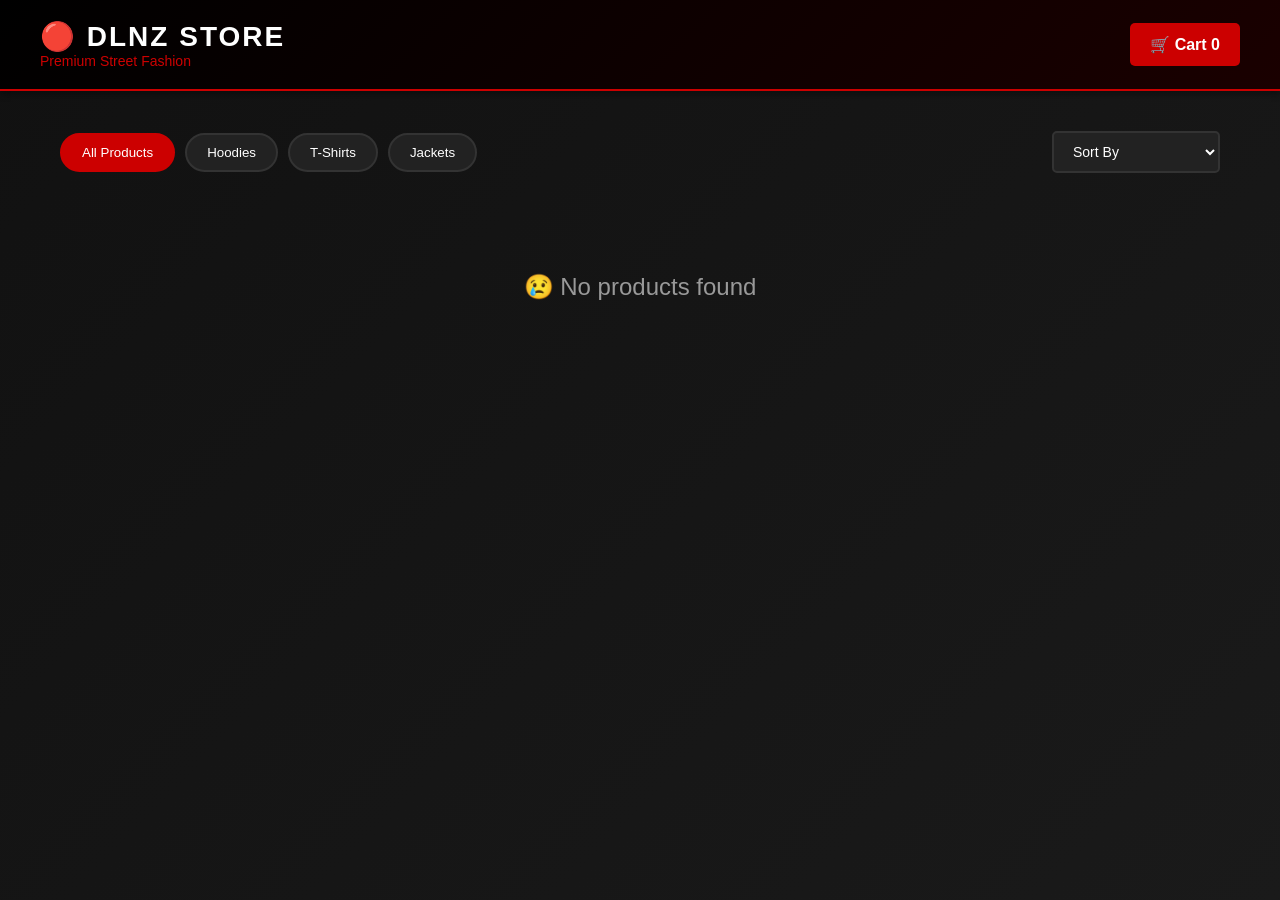
<file: index.html>
<!DOCTYPE html>
<html lang="en">
<head>
  <meta charset="UTF-8" />
  <meta name="viewport" content="width=device-width, initial-scale=1.0" />
  <meta name="description" content="DLNZ Store - Premium Street Fashion" />
  <title>DLNZ Store - Premium Street Fashion</title>
  <link rel="stylesheet" href="style.css" />
</head>
<body>
  <header>
    <div class="header-container">
      <div class="logo">
        <h1>🔴 DLNZ STORE</h1>
        <p>Premium Street Fashion</p>
      </div>
      <button onclick="openCart()" class="cart-btn">
        🛒 Cart <span id="cartCount">0</span>
      </button>
    </div>
  </header>

  <main>
    <!-- Filters & Sort -->
    <section class="controls">
      <div class="filters">
        <button class="filter-btn active" onclick="filterProducts('all')">All Products</button>
        <button class="filter-btn" onclick="filterProducts('hoodie')">Hoodies</button>
        <button class="filter-btn" onclick="filterProducts('tshirt')">T-Shirts</button>
        <button class="filter-btn" onclick="filterProducts('jacket')">Jackets</button>
      </div>

      <div class="sort">
        <select onchange="sortProducts(this.value)" class="sort-select">
          <option value="default">Sort By</option>
          <option value="price-low">Price: Low to High</option>
          <option value="price-high">Price: High to Low</option>
          <option value="name">Name A-Z</option>
        </select>
      </div>
    </section>

    <!-- Products Grid -->
    <section class="products">
      <div id="emptyState" class="empty-state" style="display: none">
        <p>😢 No products found</p>
      </div>
      <div id="productsContainer" class="products-grid"></div>
    </section>
  </main>

  <!-- Cart Overlay -->
  <div id="cartOverlay" class="cart-overlay" onclick="closeCart()"></div>

  <!-- Cart Sidebar -->
  <div id="cart" class="cart">
    <div class="cart-header">
      <h2>Your Cart</h2>
      <button class="close-btn" onclick="closeCart()">✕</button>
    </div>

    <div id="emptyCart" class="empty-cart" style="display: none">
      <p>🛒 Your cart is empty</p>
    </div>

    <div id="cartItems" class="cart-items"></div>

    <!-- Cart Summary -->
    <div id="checkoutForm" class="checkout-form" style="display: none">
      <div class="cart-summary">
        <div class="summary-row">
          <span>Subtotal:</span>
          <span>₦<span id="subtotal">0</span></span>
        </div>
        <div class="summary-row">
          <span>Shipping:</span>
          <span>₦<span id="shipping">0</span></span>
        </div>
        <div class="summary-row total">
          <span>Total:</span>
          <span>₦<span id="total">0</span></span>
        </div>
      </div>

      <!-- Checkout Form -->
      <form>
        <input
          type="text"
          id="name"
          placeholder="Full Name"
          required
        />
        <input
          type="email"
          id="email"
          placeholder="Email Address"
          required
        />
        <input
          type="tel"
          id="phone"
          placeholder="Phone Number"
          required
        />
        <textarea
          id="address"
          placeholder="Delivery Address"
          rows="3"
          required
        ></textarea>
        <button type="submit" class="checkout-btn">Place Order</button>
      </form>
    </div>
  </div>

  <!-- Success Modal -->
  <div id="successModal" class="modal">
    <div class="modal-content">
      <div class="modal-icon">✅</div>
      <h2>Order Confirmed!</h2>
      <pre id="orderMessage" class="order-message"></pre>
      <button onclick="closeSuccessModal()" class="modal-btn">Continue Shopping</button>
    </div>
  </div>
<script type="module">
  // Firebase init FIRST
</script>

<script src="script.js"></script>
</body>
</html>
</file>
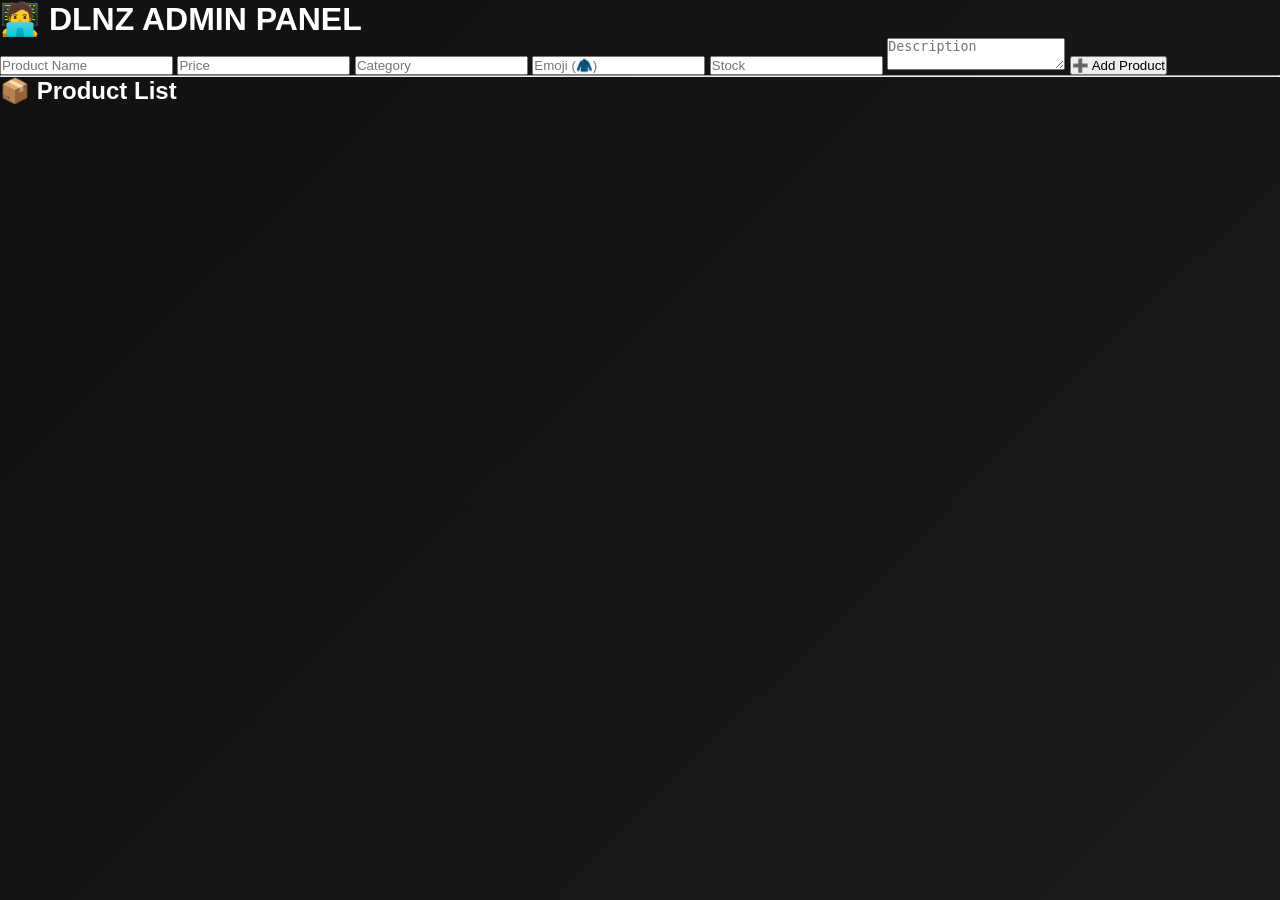
<file: admin.html>
<!DOCTYPE html>
<html lang="en">
<head>
  <meta charset="UTF-8">
  <title>DLNZ Admin Panel</title>
  <link rel="stylesheet" href="style.css">
</head>

<body>

  <div class="admin-container">

    <h1>🧑‍💻 DLNZ ADMIN PANEL</h1>

    <!-- ADD PRODUCT FORM -->
    <div class="admin-form">

      <input id="name" placeholder="Product Name">
      <input id="price" type="number" placeholder="Price">
      <input id="category" placeholder="Category">
      <input id="emoji" placeholder="Emoji (🧥)">
      <input id="stock" type="number" placeholder="Stock">

      <textarea id="desc" placeholder="Description"></textarea>

      <button onclick="addProduct()">
        ➕ Add Product
      </button>

    </div>

    <hr>

    <h2>📦 Product List</h2>
    <div id="adminList"></div>

  </div>
<!-- 1. Firebase -->
<script type="module">
  // firebase config + window.db setup
</script>

<!-- 2. Your logic -->
<script type="module">
  // Firebase FIRST
  import { initializeApp } from "...";

  const app = initializeApp(firebaseConfig);
  const db = getFirestore(app);

  window.db = db;
  window.fb = { ... };
</script>

<script src="script.js"></script>

</body>
</html>
</file>
<file: style.css>
* {
  margin: 0;
  padding: 0;
  box-sizing: border-box;
}

::-webkit-scrollbar {
  width: 8px;
}

::-webkit-scrollbar-track {
  background: #111;
}

::-webkit-scrollbar-thumb {
  background: #cc0000;
  border-radius: 4px;
}

body {
  font-family: 'Segoe UI', Tahoma, Geneva, Verdana, sans-serif;
  background: linear-gradient(135deg, #111 0%, #1a1a1a 100%);
  color: white;
  min-height: 100vh;
}

/* Header */
header {
  background: linear-gradient(135deg, #000 0%, #1a0000 100%);
  padding: 20px;
  border-bottom: 2px solid #cc0000;
  box-shadow: 0 4px 6px rgba(0, 0, 0, 0.3);
  position: sticky;
  top: 0;
  z-index: 100;
}

.header-container {
  max-width: 1200px;
  margin: 0 auto;
  display: flex;
  justify-content: space-between;
  align-items: center;
  flex-wrap: wrap;
  gap: 20px;
}

.logo h1 {
  font-size: 28px;
  font-weight: bold;
  letter-spacing: 2px;
}

.logo p {
  color: #cc0000;
  font-size: 14px;
  font-weight: 500;
}

.cart-btn {
  background: #cc0000;
  color: white;
  border: none;
  padding: 12px 20px;
  border-radius: 5px;
  cursor: pointer;
  font-weight: bold;
  font-size: 16px;
  transition: all 0.3s ease;
}

.cart-btn:hover {
  background: #ff0000;
  transform: scale(1.05);
  box-shadow: 0 4px 12px rgba(204, 0, 0, 0.4);
}

/* Main Content */
main {
  max-width: 1200px;
  margin: 0 auto;
  padding: 40px 20px;
}

/* Controls Section */
.controls {
  display: flex;
  justify-content: space-between;
  align-items: center;
  margin-bottom: 40px;
  gap: 20px;
  flex-wrap: wrap;
}

.filters {
  display: flex;
  gap: 10px;
  flex-wrap: wrap;
}

.filter-btn {
  background: #222;
  color: white;
  border: 2px solid #333;
  padding: 10px 20px;
  border-radius: 25px;
  cursor: pointer;
  transition: all 0.3s ease;
  font-weight: 500;
}

.filter-btn:hover {
  border-color: #cc0000;
  color: #cc0000;
}

.filter-btn.active {
  background: #cc0000;
  border-color: #cc0000;
  color: white;
}

.sort-select {
  background: #222;
  color: white;
  border: 2px solid #333;
  padding: 10px 15px;
  border-radius: 5px;
  cursor: pointer;
  font-size: 14px;
  transition: all 0.3s ease;
}

.sort-select:hover {
  border-color: #cc0000;
}

/* Products Grid */
.products {
  width: 100%;
}

.empty-state {
  text-align: center;
  padding: 60px 20px;
  color: #999;
  font-size: 24px;
}

.products-grid {
  display: grid;
  grid-template-columns: repeat(auto-fill, minmax(250px, 1fr));
  gap: 30px;
  margin-bottom: 40px;
}

.card {
  background: linear-gradient(135deg, #1a1a1a 0%, #2a2a2a 100%);
  border: 1px solid #333;
  padding: 20px;
  border-radius: 10px;
  transition: all 0.3s ease;
  cursor: pointer;
  position: relative;
  overflow: hidden;
}

.card:hover {
  transform: translateY(-10px);
  border-color: #cc0000;
  box-shadow: 0 10px 30px rgba(204, 0, 0, 0.2);
}

.card-image {
  font-size: 64px;
  text-align: center;
  margin-bottom: 15px;
}

.category {
  display: inline-block;
  background: #cc0000;
  color: white;
  padding: 4px 12px;
  border-radius: 20px;
  font-size: 12px;
  font-weight: bold;
  margin-bottom: 10px;
  text-transform: uppercase;
}

.card h3 {
  font-size: 18px;
  margin-bottom: 8px;
}

.description {
  color: #aaa;
  font-size: 13px;
  margin-bottom: 15px;
  line-height: 1.4;
}

.price {
  font-size: 22px;
  font-weight: bold;
  color: #cc0000;
  margin-bottom: 15px;
}

.card button {
  width: 100%;
  background: #cc0000;
  color: white;
  border: none;
  padding: 12px;
  border-radius: 5px;
  cursor: pointer;
  font-weight: bold;
  transition: all 0.3s ease;
}

.card button:hover {
  background: #ff0000;
  box-shadow: 0 4px 12px rgba(204, 0, 0, 0.3);
}

/* Cart Sidebar */
.cart-overlay {
  position: fixed;
  top: 0;
  left: 0;
  width: 100%;
  height: 100%;
  background: rgba(0, 0, 0, 0.7);
  display: none;
  z-index: 500;
}

.cart {
  position: fixed;
  top: 0;
  right: -400px;
  width: 400px;
  height: 100vh;
  background: linear-gradient(135deg, #000 0%, #1a0000 100%);
  border-left: 2px solid #cc0000;
  padding: 20px;
  transition: right 0.3s ease;
  overflow-y: auto;
  z-index: 600;
}

.cart.open {
  right: 0;
}

.cart-header {
  display: flex;
  justify-content: space-between;
  align-items: center;
  margin-bottom: 20px;
  border-bottom: 1px solid #333;
  padding-bottom: 15px;
}

.cart-header h2 {
  font-size: 22px;
}

.close-btn {
  background: none;
  border: none;
  color: white;
  font-size: 24px;
  cursor: pointer;
  transition: color 0.3s ease;
}

.close-btn:hover {
  color: #cc0000;
}

.empty-cart {
  text-align: center;
  padding: 40px 20px;
  color: #666;
  font-size: 18px;
}

.cart-items {
  margin-bottom: 20px;
}

.cart-item {
  display: flex;
  justify-content: space-between;
  align-items: center;
  padding: 15px;
  background: #1a1a1a;
  border-radius: 5px;
  margin-bottom: 10px;
  border-left: 3px solid #cc0000;
}

.cart-item-info {
  flex: 1;
}

.cart-item-name {
  font-weight: bold;
  margin-bottom: 5px;
}

.cart-item-price {
  color: #aaa;
  font-size: 13px;
}

.cart-item-remove {
  background: #cc0000;
  color: white;
  border: none;
  padding: 8px 12px;
  border-radius: 4px;
  cursor: pointer;
  font-weight: bold;
  transition: all 0.3s ease;
}

.cart-item-remove:hover {
  background: #ff0000;
}

/* Checkout Form */
.checkout-form {
  display: flex;
  flex-direction: column;
  gap: 15px;
  border-top: 1px solid #333;
  padding-top: 20px;
}

.cart-summary {
  background: #1a1a1a;
  padding: 15px;
  border-radius: 5px;
  margin-bottom: 10px;
}

.summary-row {
  display: flex;
  justify-content: space-between;
  margin-bottom: 8px;
  color: #aaa;
  font-size: 14px;
}

.summary-row.total {
  border-top: 1px solid #333;
  padding-top: 8px;
  color: #cc0000;
  font-weight: bold;
  font-size: 18px;
}

.checkout-form input,
.checkout-form textarea {
  background: #1a1a1a;
  border: 1px solid #333;
  color: white;
  padding: 12px;
  border-radius: 5px;
  font-family: inherit;
  font-size: 14px;
}

.checkout-form input:focus,
.checkout-form textarea:focus {
  outline: none;
  border-color: #cc0000;
  box-shadow: 0 0 8px rgba(204, 0, 0, 0.2);
}

.checkout-form input::placeholder,
.checkout-form textarea::placeholder {
  color: #666;
}

.checkout-btn {
  background: #cc0000;
  color: white;
  border: none;
  padding: 14px;
  border-radius: 5px;
  font-weight: bold;
  font-size: 16px;
  cursor: pointer;
  transition: all 0.3s ease;
}

.checkout-btn:hover {
  background: #ff0000;
  box-shadow: 0 4px 12px rgba(204, 0, 0, 0.4);
}

/* Success Modal */
.modal {
  position: fixed;
  top: 0;
  left: 0;
  width: 100%;
  height: 100%;
  background: rgba(0, 0, 0, 0.8);
  display: flex;
  justify-content: center;
  align-items: center;
  z-index: 700;
  opacity: 0;
  pointer-events: none;
  transition: all 0.3s ease;
}

.modal.open {
  opacity: 1;
  pointer-events: auto;
}

.modal-content {
  background: linear-gradient(135deg, #1a1a1a 0%, #2a2a2a 100%);
  border: 2px solid #cc0000;
  padding: 40px;
  border-radius: 10px;
  text-align: center;
  max-width: 500px;
  width: 90%;
}

.modal-icon {
  font-size: 60px;
  margin-bottom: 20px;
}

.modal-content h2 {
  color: #cc0000;
  margin-bottom: 20px;
  font-size: 24px;
}

.order-message {
  background: #000;
  padding: 15px;
  border-radius: 5px;
  text-align: left;
  margin-bottom: 20px;
  font-size: 13px;
  line-height: 1.6;
  color: #aaa;
}

.modal-btn {
  background: #cc0000;
  color: white;
  border: none;
  padding: 12px 30px;
  border-radius: 5px;
  font-weight: bold;
  cursor: pointer;
  transition: all 0.3s ease;
}

.modal-btn:hover {
  background: #ff0000;
  box-shadow: 0 4px 12px rgba(204, 0, 0, 0.3);
}

/* Responsive */
@media (max-width: 768px) {
  .header-container {
    flex-direction: column;
  }

  .controls {
    flex-direction: column;
    align-items: stretch;
  }

  .filters {
    justify-content: center;
  }

  .products-grid {
    grid-template-columns: repeat(auto-fill, minmax(200px, 1fr));
    gap: 20px;
  }

  .cart {
    width: 100%;
    right: -100%;
  }

  .cart.open {
    right: 0;
  }

  .modal-content {
    width: 95%;
  }
}
</file>
